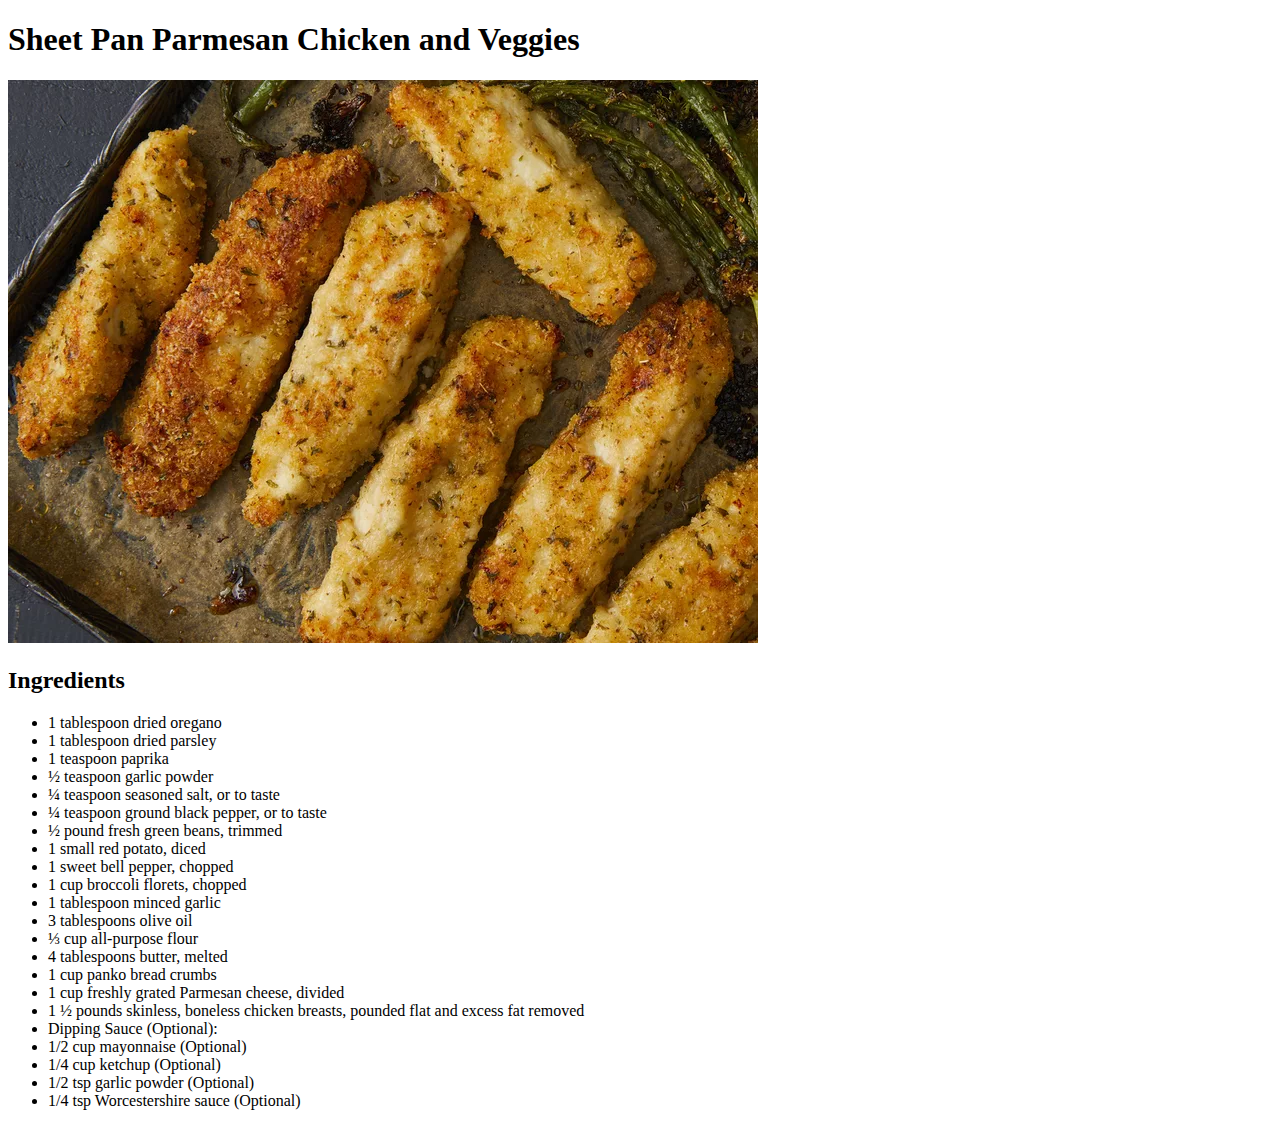
<file: Recipe-project/recipe1.html>
<!DOCTYPE html>
    <head>
        <meta charset="utf-8">
        <title>
                Recipe Page
        </title>
    </head>
<body>
    <h1>Sheet Pan Parmesan Chicken and Veggies</h1>
    <img src="img3.jpg">
   <p>
    <h2>Ingredients</h2>
    <ul>
<li>1 tablespoon dried oregano</li>

<li>1 tablespoon dried parsley</li>

<li>1 teaspoon paprika</li>

<li>½ teaspoon garlic powder</li>

<li>¼ teaspoon seasoned salt, or to taste</li>

<li>¼ teaspoon ground black pepper, or to taste</li>

<li>½ pound fresh green beans, trimmed</li>

<li>1 small red potato, diced</li>

<li>1 sweet bell pepper, chopped</li>

<li>1 cup broccoli florets, chopped</li>

<li>1 tablespoon minced garlic</li>

<li>3 tablespoons olive oil</li>

<li>⅓ cup all-purpose flour</li>

<li>4 tablespoons butter, melted</li>

<li>1 cup panko bread crumbs</li>

<li>1 cup freshly grated Parmesan cheese, divided</li>

<li>1 ½ pounds skinless, boneless chicken breasts, pounded flat and excess fat removed</li>

<li>Dipping Sauce (Optional):</li>

<li>1/2 cup mayonnaise (Optional)</li>

<li>1/4 cup ketchup (Optional)</li>

<li>1/2 tsp garlic powder (Optional)</li>

<li>1/4 tsp Worcestershire sauce (Optional)</li>
</ul>
   </p>
</file>
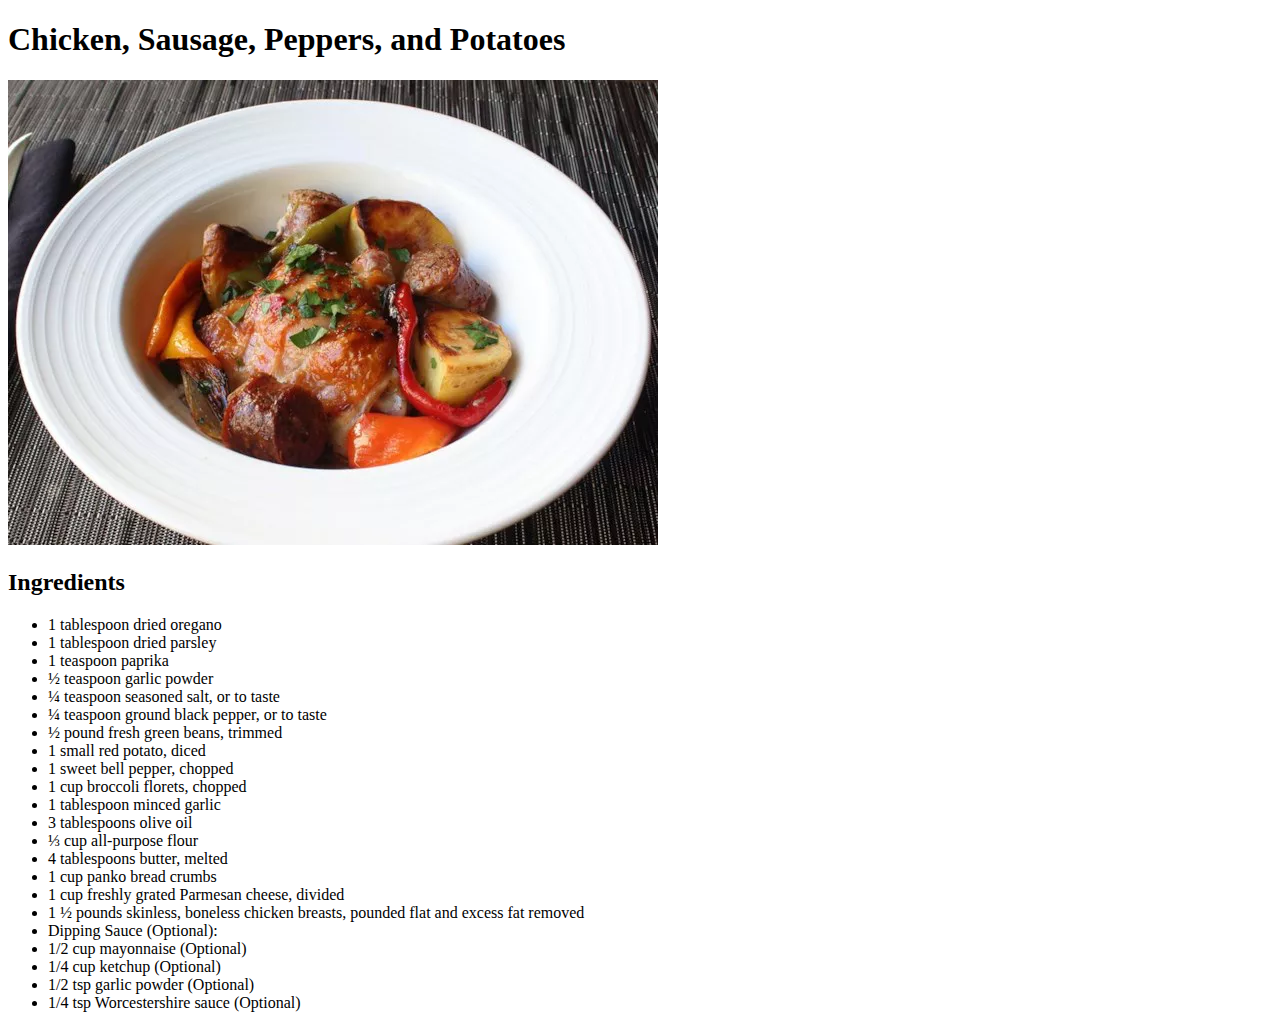
<file: Recipe-project/recipe2.html>
<!DOCTYPE html>
    <head>
        <meta charset="utf-8">
        <title>
                Recipe Page
        </title>
    </head>
<body>
    <h1>Chicken, Sausage, Peppers, and Potatoes</h1>
    <img src="img4.jpg">
   <p>
    <h2>Ingredients</h2>
    <ul>
<li>1 tablespoon dried oregano</li>

<li>1 tablespoon dried parsley</li>

<li>1 teaspoon paprika</li>

<li>½ teaspoon garlic powder</li>

<li>¼ teaspoon seasoned salt, or to taste</li>

<li>¼ teaspoon ground black pepper, or to taste</li>

<li>½ pound fresh green beans, trimmed</li>

<li>1 small red potato, diced</li>

<li>1 sweet bell pepper, chopped</li>

<li>1 cup broccoli florets, chopped</li>

<li>1 tablespoon minced garlic</li>

<li>3 tablespoons olive oil</li>

<li>⅓ cup all-purpose flour</li>

<li>4 tablespoons butter, melted</li>

<li>1 cup panko bread crumbs</li>

<li>1 cup freshly grated Parmesan cheese, divided</li>

<li>1 ½ pounds skinless, boneless chicken breasts, pounded flat and excess fat removed</li>

<li>Dipping Sauce (Optional):</li>

<li>1/2 cup mayonnaise (Optional)</li>

<li>1/4 cup ketchup (Optional)</li>

<li>1/2 tsp garlic powder (Optional)</li>

<li>1/4 tsp Worcestershire sauce (Optional)</li>
</ul>
   </p>
</file>
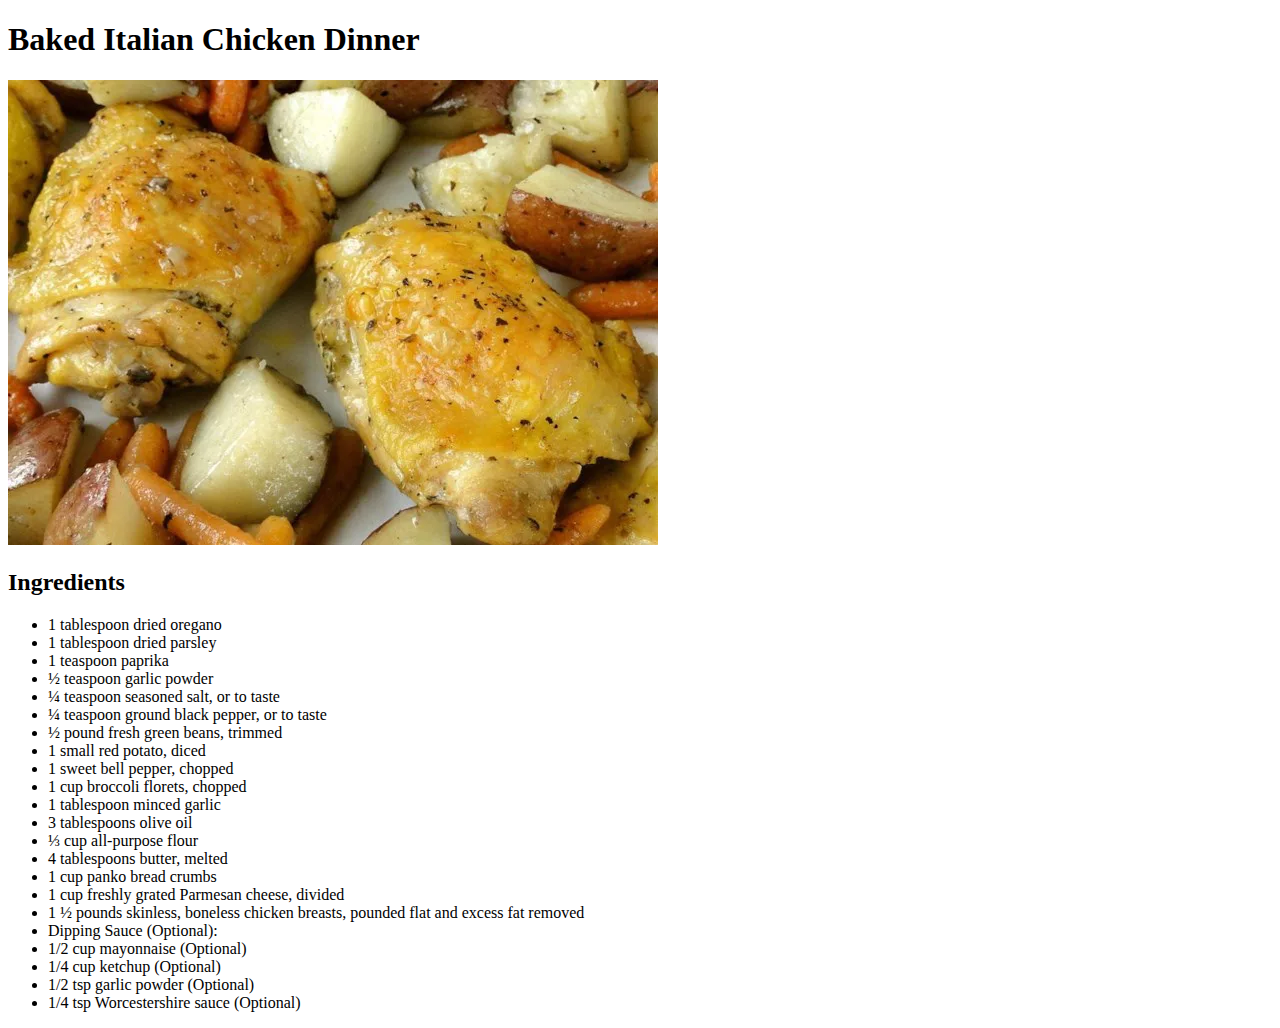
<file: Recipe-project/recipe3.html>
<!DOCTYPE html>
    <head>
        <meta charset="utf-8">
        <title>
                Recipe Page
        </title>
    </head>
<body>
    <h1>Baked Italian Chicken Dinner</h1>
    <img src="img5.jpg">
   <p>
    <h2>Ingredients</h2>
    <ul>
<li>1 tablespoon dried oregano</li>

<li>1 tablespoon dried parsley</li>

<li>1 teaspoon paprika</li>

<li>½ teaspoon garlic powder</li>

<li>¼ teaspoon seasoned salt, or to taste</li>

<li>¼ teaspoon ground black pepper, or to taste</li>

<li>½ pound fresh green beans, trimmed</li>

<li>1 small red potato, diced</li>

<li>1 sweet bell pepper, chopped</li>

<li>1 cup broccoli florets, chopped</li>

<li>1 tablespoon minced garlic</li>

<li>3 tablespoons olive oil</li>

<li>⅓ cup all-purpose flour</li>

<li>4 tablespoons butter, melted</li>

<li>1 cup panko bread crumbs</li>

<li>1 cup freshly grated Parmesan cheese, divided</li>

<li>1 ½ pounds skinless, boneless chicken breasts, pounded flat and excess fat removed</li>

<li>Dipping Sauce (Optional):</li>

<li>1/2 cup mayonnaise (Optional)</li>

<li>1/4 cup ketchup (Optional)</li>

<li>1/2 tsp garlic powder (Optional)</li>

<li>1/4 tsp Worcestershire sauce (Optional)</li>
</ul>
   </p>
</file>
